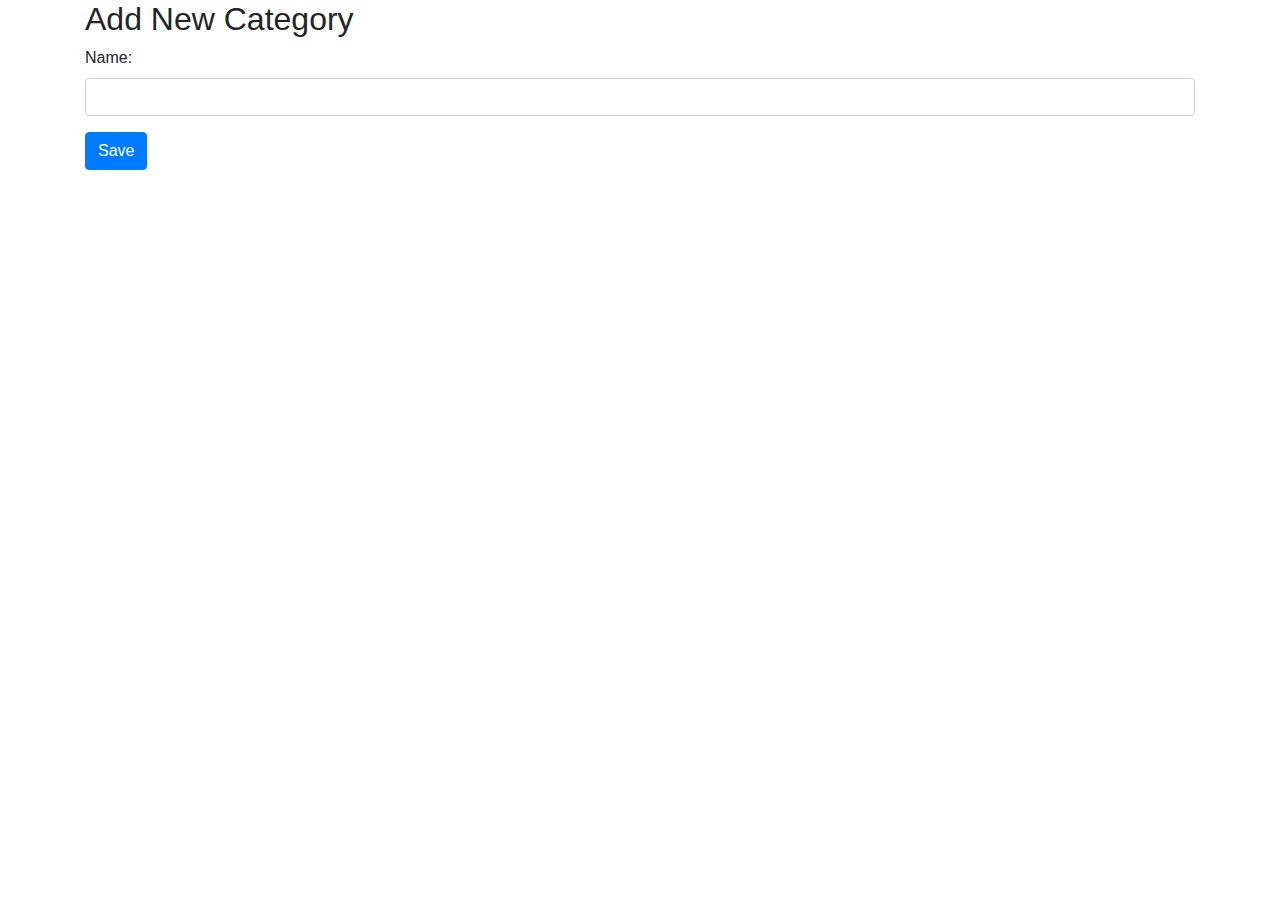
<file: src/main/resources/templates/Category/add.html>
<html>
    <head>
        <title>Edit Product</title>
        <link href="https://maxcdn.bootstrapcdn.com/bootstrap/4.5.2/css/bootstrap.min.css" rel="stylesheet">
    </head>
    <body>
        <div th:replace="/Demo/header :: header"></div>
        <div class="container">
            <h2>Add New Category</h2>
            <form th:action="@{/category/create}" method="post">
                <div class="form-group">
                    <label for="name">Name:</label>
                    <input type="text" class="form-control"  name="name" th:value="${category.name}">
                    <div th:if="${errors != null and errors['name'] != null}" th:style="'color: red;'">
                        <small th:text="${errors['name']}"></small>
                    </div>
                </div>
                <button type="submit" class="btn btn-primary">Save</button>
            </form>
        </div>
        <div th:replace="/Demo/footer :: footer"></div>
    </body>
</html>
</file>
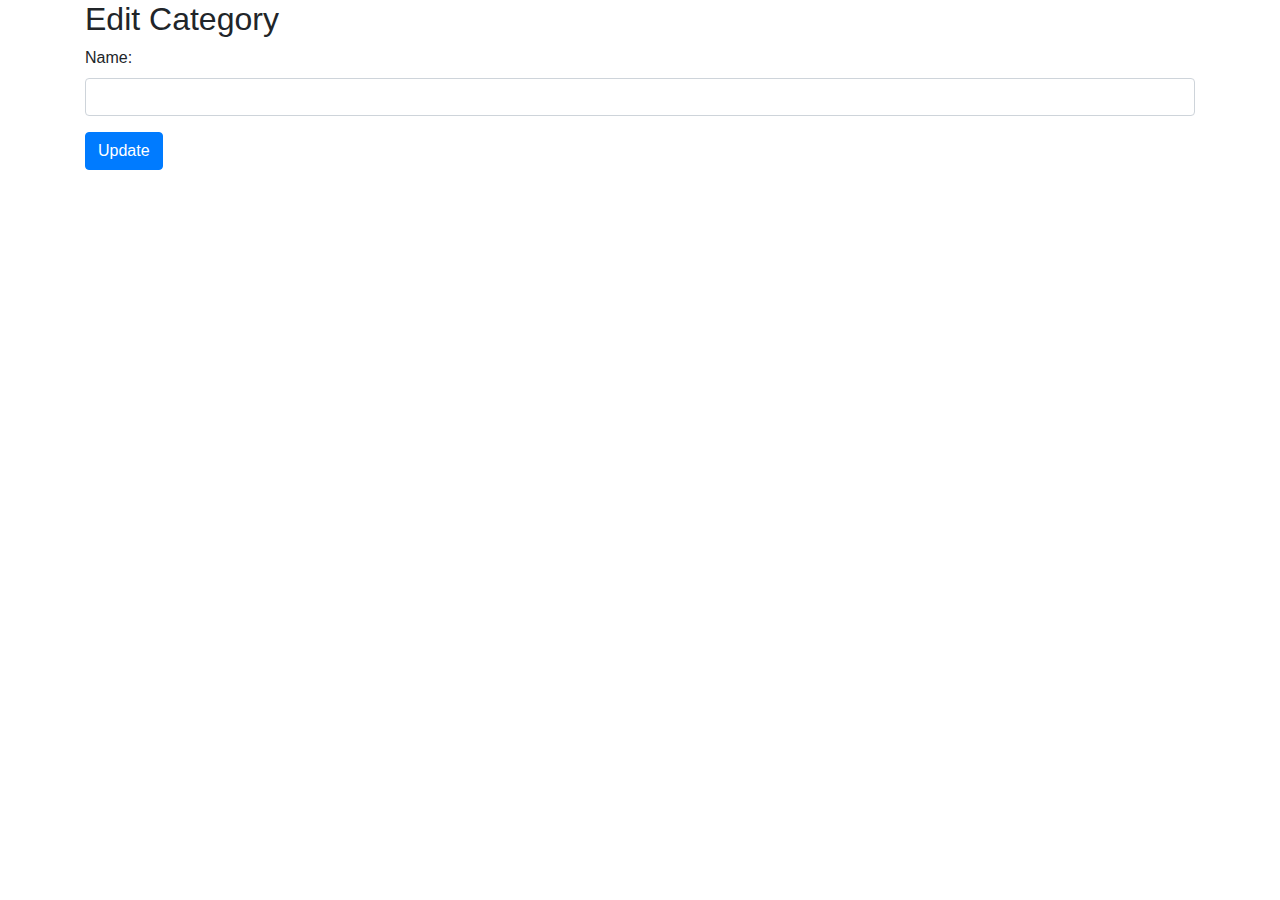
<file: src/main/resources/templates/Category/edit.html>
<html>
    <head>
        <title>Edit Product</title>
        <link href="https://maxcdn.bootstrapcdn.com/bootstrap/4.5.2/css/bootstrap.min.css" rel="stylesheet">
    </head>
    <body>
        <div th:replace="/Demo/header :: header"></div>
        <div class="container">
            <h2>Edit Category</h2>
            <form th:action="@{/category/update/{id} (id=${category.id})}" th:object="${category}" method="post">
                <div class="form-group">
                    <label for="name">Name:</label>
                    <input type="text" class="form-control" id="name" name="name" th:value="${category.name}">
                    <div th:if="${errors != null and errors['name'] != null}" th:style="'color: red;'">
                        <small th:text="${errors['name']}"></small>
                    </div>
                </div>
                <button type="submit" class="btn btn-primary">Update</button>
            </form>
        </div>
        <div th:replace="/Demo/footer :: footer"></div>
    </body>

</html>
</file>
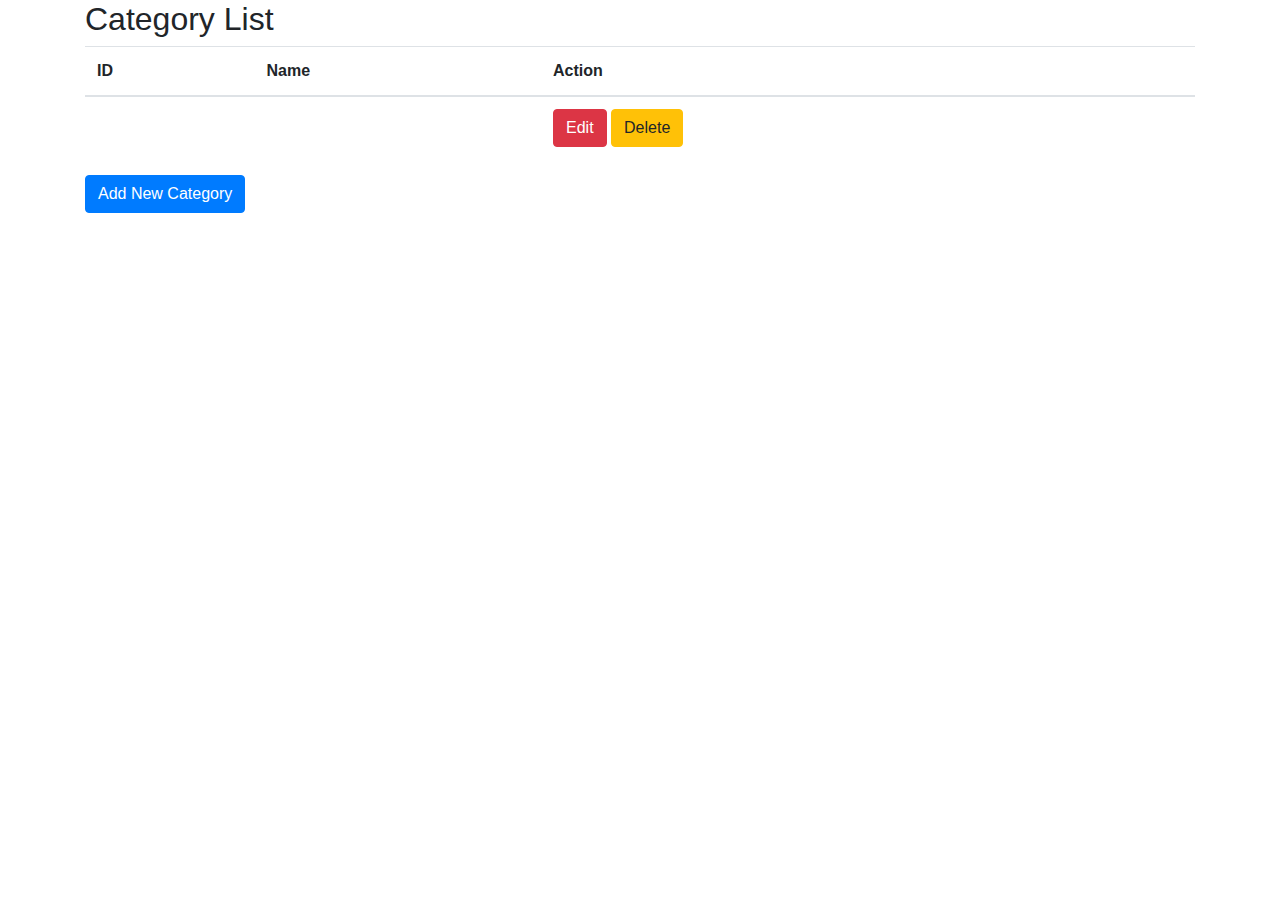
<file: src/main/resources/templates/Category/list.html>
<!DOCTYPE html>
<html>
    <head>
        <title>Category List</title>
        <link href="https://maxcdn.bootstrapcdn.com/bootstrap/4.5.2/css/bootstrap.min.css" rel="stylesheet">
    </head>
    <body>
        <div th:replace="~{/Demo/header :: header}"></div>
        <div class="container">
            <h2>Category List</h2>
            <table class="table">
                <thead>
                    <tr>
                        <th>ID</th>
                        <th>Name</th>
                        <th>Action</th>
                    </tr>
                </thead>
                <tbody>
                    <tr th:each="x:${categorys}">
                        <td th:text="${x.id}"></td>
                        <td th:text="${x.name}"></td>
                        <td><a th:href="@{/category/edit/{id} (id = ${x.id})}" class="btn btn-danger">Edit</a>
                            <a th:href="@{/category/delete/{id} (id = ${x.id})}" class="btn btn-warning">Delete</a></td>
                    </tr>
                </tbody>
            </table>
            <a href="/category/add" class="btn btn-primary">Add New Category</a>
        </div>
        <div th:replace="/Demo/footer :: footer"></div>
    </body>
</html>
</file>
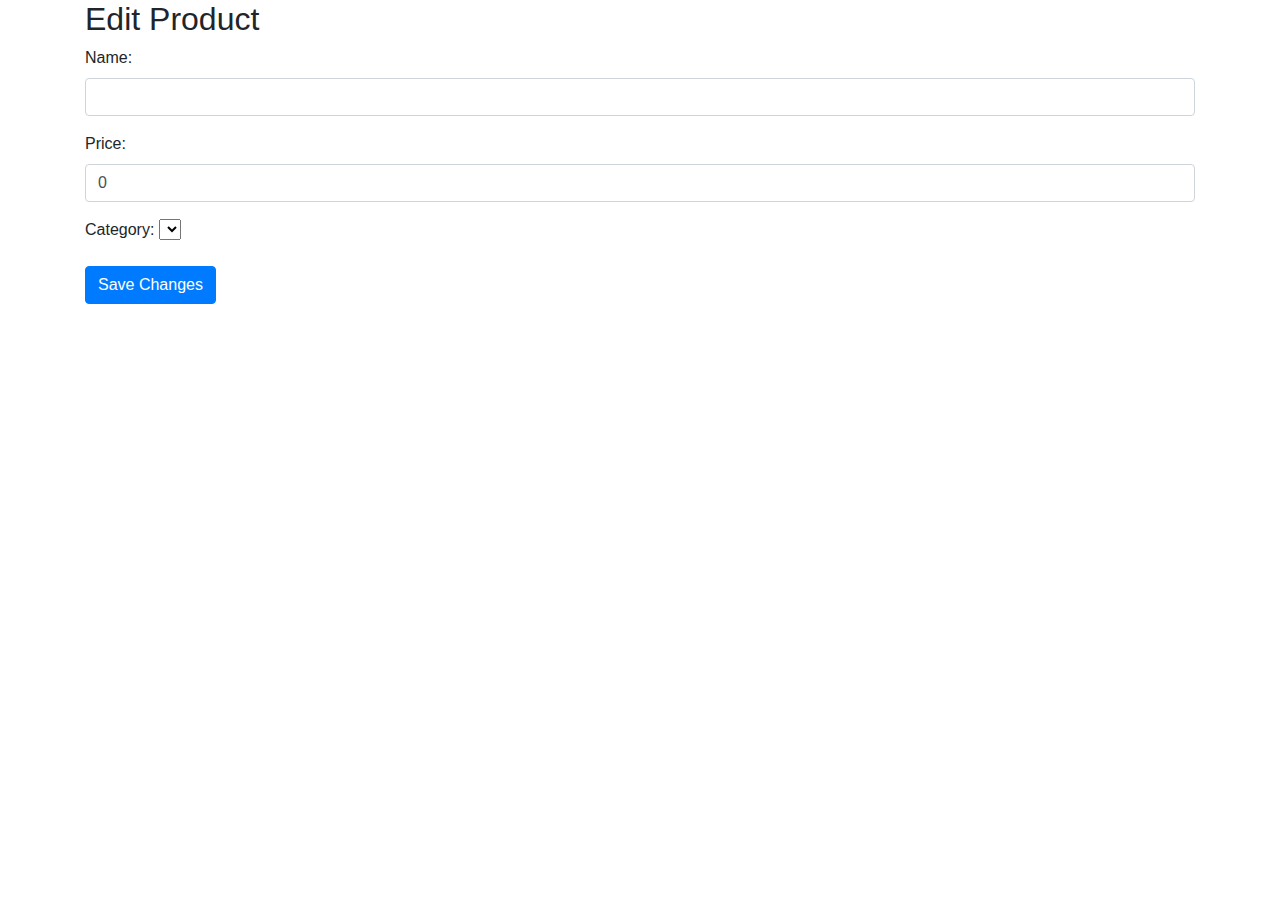
<file: src/main/resources/templates/Product/add.html>
<html>
    <head>
        <title>Edit Product</title>
        <link href="https://maxcdn.bootstrapcdn.com/bootstrap/4.5.2/css/bootstrap.min.css" rel="stylesheet">
    </head>
    <body>
        <div th:replace="/Demo/header :: header"></div>
        <div class="container">
            <h2>Edit Product</h2>
            <form th:action="@{/product/create}" method="POST">
                <div class="form-group">
                    <label for="name">Name:</label>
                    <input type="text" class="form-control" id="name" name="name"  th:value="${product.name}">
                    <div th:if="${errors != null and errors['name'] != null}" th:style="'color: red;'">
                        <small th:text="${errors['name']}"></small>
                    </div>
                </div>
                <div class="form-group">
                    <label for="price">Price:</label>
                    <input type="number" class="form-control" id="price" name="price"  th:value="${product.price}" value="0">
                    <div th:if="${errors != null and errors['price'] != null}" th:style="'color: red;'">
                        <small th:text="${errors['price']}"></small>
                    </div>
                </div>
                <div class="form-group">
                    <label for="category">Category:</label>
                    <select class="form-select" aria-label="Default select example" name="category.id">
                        <option th:each="x : ${categorys}" th:value="${x.id}" th:text="${x.name}" ></option>
                    </select>
                </div>
                <button type="submit" class="btn btn-primary">Save Changes</button>
            </form>
        </div>
        <div th:replace="/Demo/footer :: footer"></div>
    </body>
</html>
</file>
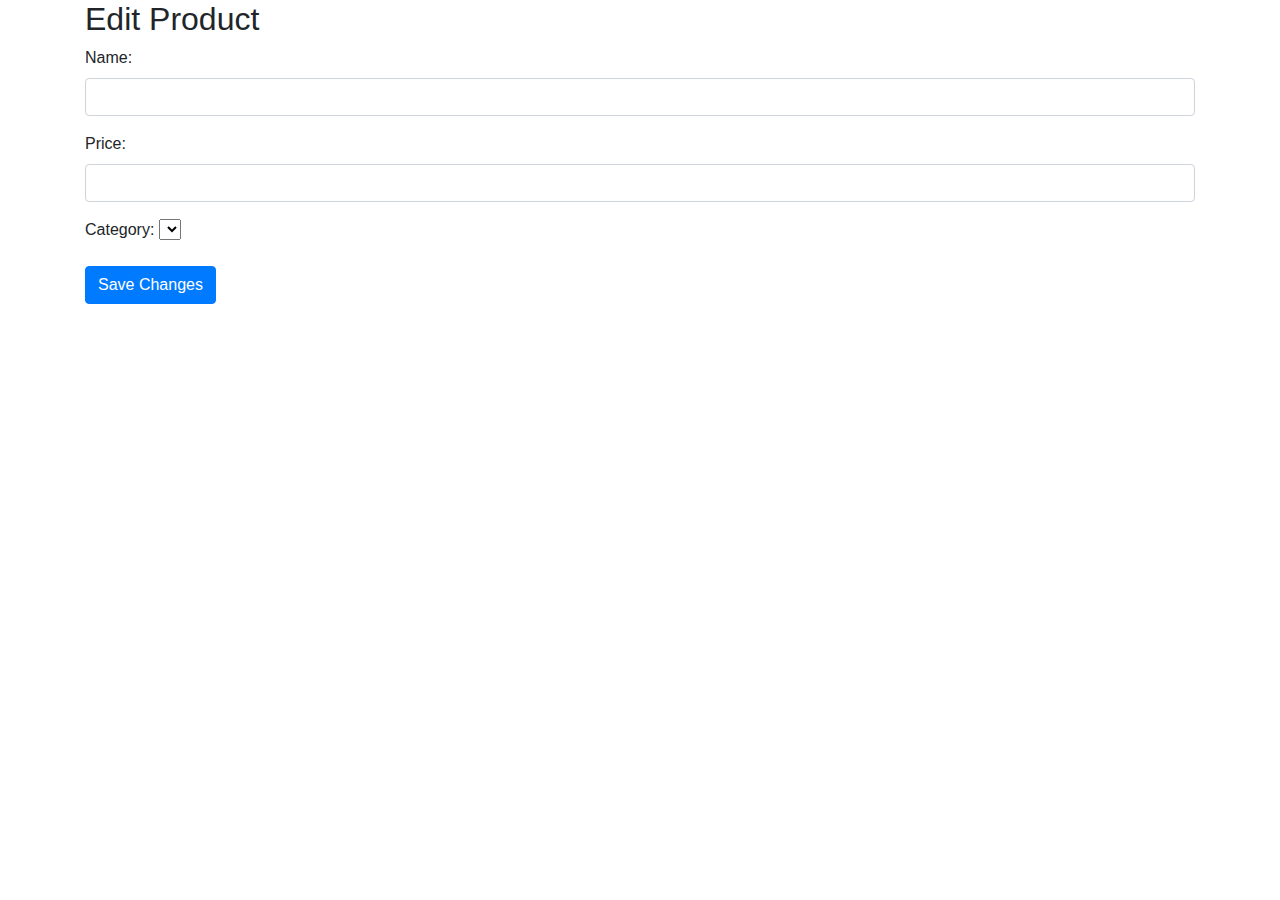
<file: src/main/resources/templates/Product/edit.html>
<html>
    <head>
        <title>Edit Product</title>
        <link href="https://maxcdn.bootstrapcdn.com/bootstrap/4.5.2/css/bootstrap.min.css" rel="stylesheet">
    </head>
    <body>
        <div th:replace="/Demo/header :: header"></div>
        <div class="container">
            <h2>Edit Product</h2>
            <form th:action="@{/product/update/{id} (id = ${product.id})}" method="POST">
                <div class="form-group">
                    <label for="name">Name:</label>
                    <input type="text" class="form-control" id="name" name="name"  th:value="${product.name}">
                    <div th:if="${errors != null and errors['name'] != null}" th:style="'color: red;'">
                        <small th:text="${errors['name']}"></small>
                    </div>
                </div>
                <div class="form-group">
                    <label for="price">Price:</label>
                    <input type="number" class="form-control" id="price" name="price"  th:value="${product.price}">
                    <div th:if="${errors != null and errors['price'] != null}" th:style="'color: red;'">
                        <small th:text="${errors['price']}"></small>
                    </div>
                </div>
                <div class="form-group">
                    <label for="category">Category:</label>
                    <select class="form-select" aria-label="Default select example" name="category.id">
                        <option th:each="x : ${categorys}" th:value="${x.id}" th:text="${x.name}" th:selected="${x.id == product.category.id}"></option>
                    </select>
                </div>
                <button type="submit" class="btn btn-primary">Save Changes</button>
            </form>
        </div>
        <div th:replace="/Demo/footer :: footer"></div>
    </body>
</html>
</file>
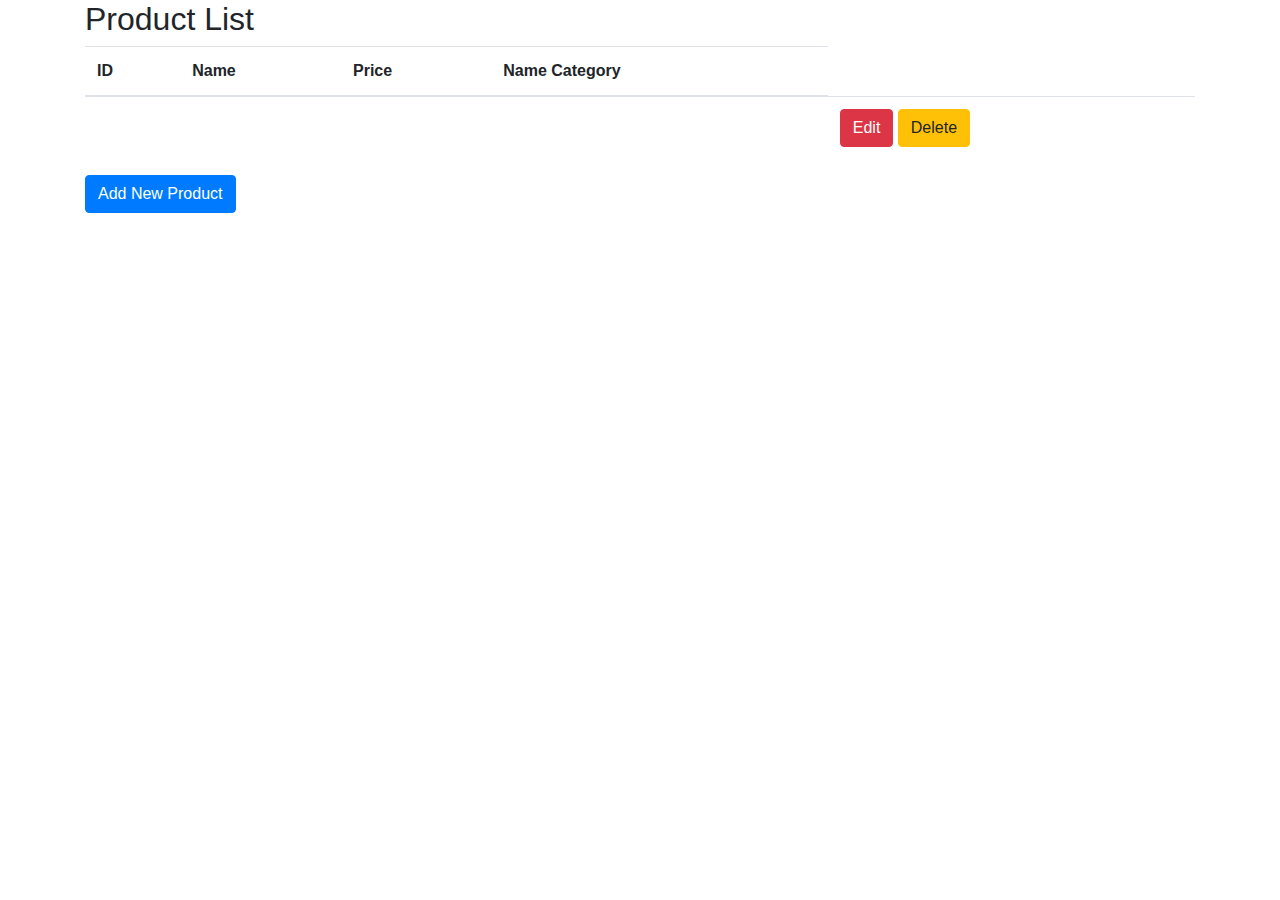
<file: src/main/resources/templates/Product/list.html>
<!DOCTYPE html>
<html>
    <head>
        <title>Product List</title>
        <link href="https://maxcdn.bootstrapcdn.com/bootstrap/4.5.2/css/bootstrap.min.css" rel="stylesheet">
    </head>
    <body>
        <div th:replace="/Demo/header :: header"></div>
        <div class="container">
            <h2>Product List</h2>
            <table class="table">
                <thead>
                    <tr>
                        <th>ID</th>
                        <th>Name</th>
                        <th>Price</th>
                        <th>Name Category</th>
                    </tr>
                </thead>
                <tbody>
                    <tr th:each="x : ${products}">
                        <td th:text="${x.id}"></td>
                        <td th:text="${x.name}"></td>
                        <td th:text="${x.price}"></td>
                        <td th:text="${x.category.name}"></td>
                        <td><a th:href="@{/product/edit/{id} (id = ${x.id})}" class="btn btn-danger">Edit</a>
                            <a th:href="@{/product/delete/{id} (id = ${x.id})}" class="btn btn-warning">Delete</a></td>

                    </tr>
                </tbody>
            </table>
            <a href="/product/add" class="btn btn-primary">Add New Product</a>
        </div>
        <div th:replace="/Demo/footer :: footer"></div>
    </body>
</html>
</file>
